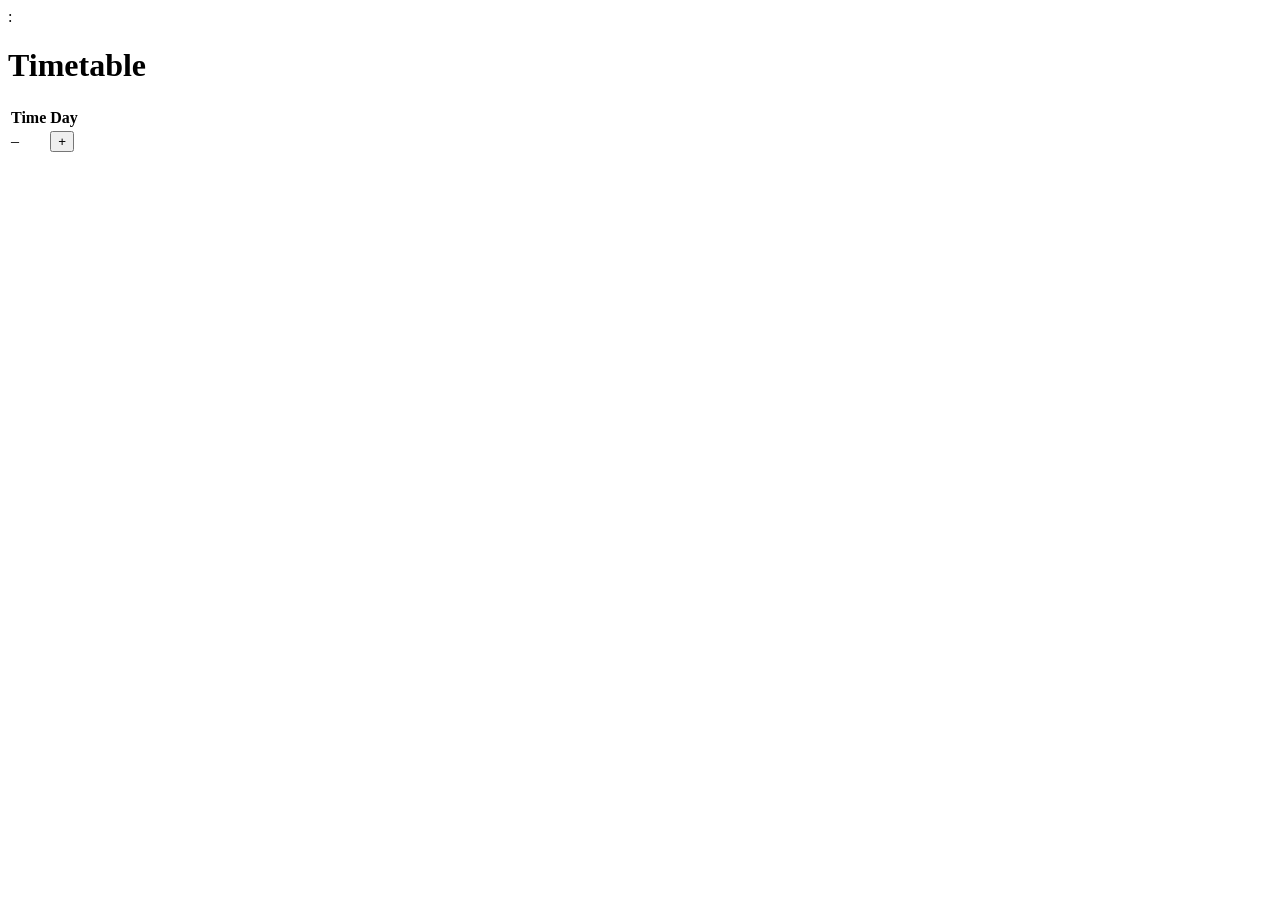
<file: src/main/resources/templates/index.html>
<!DOCTYPE html>
<html lang="en" xmlns:th="http://www.thymeleaf.org">
<head>
  <meta charset="UTF-8">
  <meta name="viewport" content="width=device-width, initial-scale=1">
  <title th:text="#{app.title}">Spring School</title>
  <link rel="icon" type="image/svg+xml" th:href="@{/img/leaf.svg}">
  <link rel="preconnect" href="https://fonts.googleapis.com">
  <link href="https://fonts.googleapis.com/css2?family=Nunito:wght@400;700;800&display=swap" rel="stylesheet">
  <link rel="stylesheet" th:href="@{/css/style.css}">
</head>
<body>

<header th:replace="~{fragments/header :: header}"></header>

<div class="container">
  <div class="summary">
    <div class="summary-today">
      <span th:text="#{summary.today(${#temporals.format(summary.date(), 'dd.MM.yyyy')})}"></span>:
      <b th:text="#{${'daytype.' + summary.dayType()}}"></b>
    </div>
    <div class="chips">
      <span class="chip" th:text="#{summary.day(${summary.dayNumber()}, ${summary.totalDays()})}"></span>
      <span class="chip" th:text="#{summary.week(${summary.weekNumber()}, ${summary.totalWeeks()})}"></span>
      <span class="chip" th:if="${summary.moduleNumber() != null}"
            th:text="#{summary.module(${summary.moduleNumber()}, ${summary.totalModules()})}"></span>
    </div>
  </div>
  <h1 th:text="#{timetable.title}">Timetable</h1>

  <div class="table-wrap">
    <table>
      <thead>
      <tr>
        <th th:text="#{timetable.time}">Time</th>
        <th th:each="d : ${#numbers.sequence(1,5)}" th:text="#{${'day.' + d}}">Day</th>
      </tr>
      </thead>
      <tbody>
      <tr th:each="row : ${timetable}">
        <td class="time">
          <span th:text="${#temporals.format(row.start(), 'HH:mm')}"></span>
          &ndash;
          <span th:text="${#temporals.format(row.end(), 'HH:mm')}"></span>
        </td>
        <td th:each="d : ${#numbers.sequence(1,5)}">
          <div class="lesson" th:each="entry : ${row.entries().get(d)}">
            <b th:if="${entry.subject != null and plannedSubjects.contains(entry.subject.id)}">
              <a th:href="@{/subject/{id}(id=${entry.subject.id})}" th:text="${entry.subjectName}"></a>
            </b>
            <b th:unless="${entry.subject != null and plannedSubjects.contains(entry.subject.id)}"
               th:text="${entry.subjectName}"></b>
            <span class="groups" th:text="${#strings.setJoin(entry.groups, ', ')}"></span>
            <small th:text="#{timetable.room(${entry.classroom})}"></small>
            <form th:if="${canEditPlans and !(entry.subject != null and plannedSubjects.contains(entry.subject.id))}"
                  th:action="@{/manage/plan/create/{id}(id=${entry.id})}" method="post" class="plan-create">
              <button type="submit" th:title="#{timetable.createplan}">+</button>
            </form>
          </div>
        </td>
      </tr>
      </tbody>
    </table>
  </div>
</div>
</body>
</html>
</file>
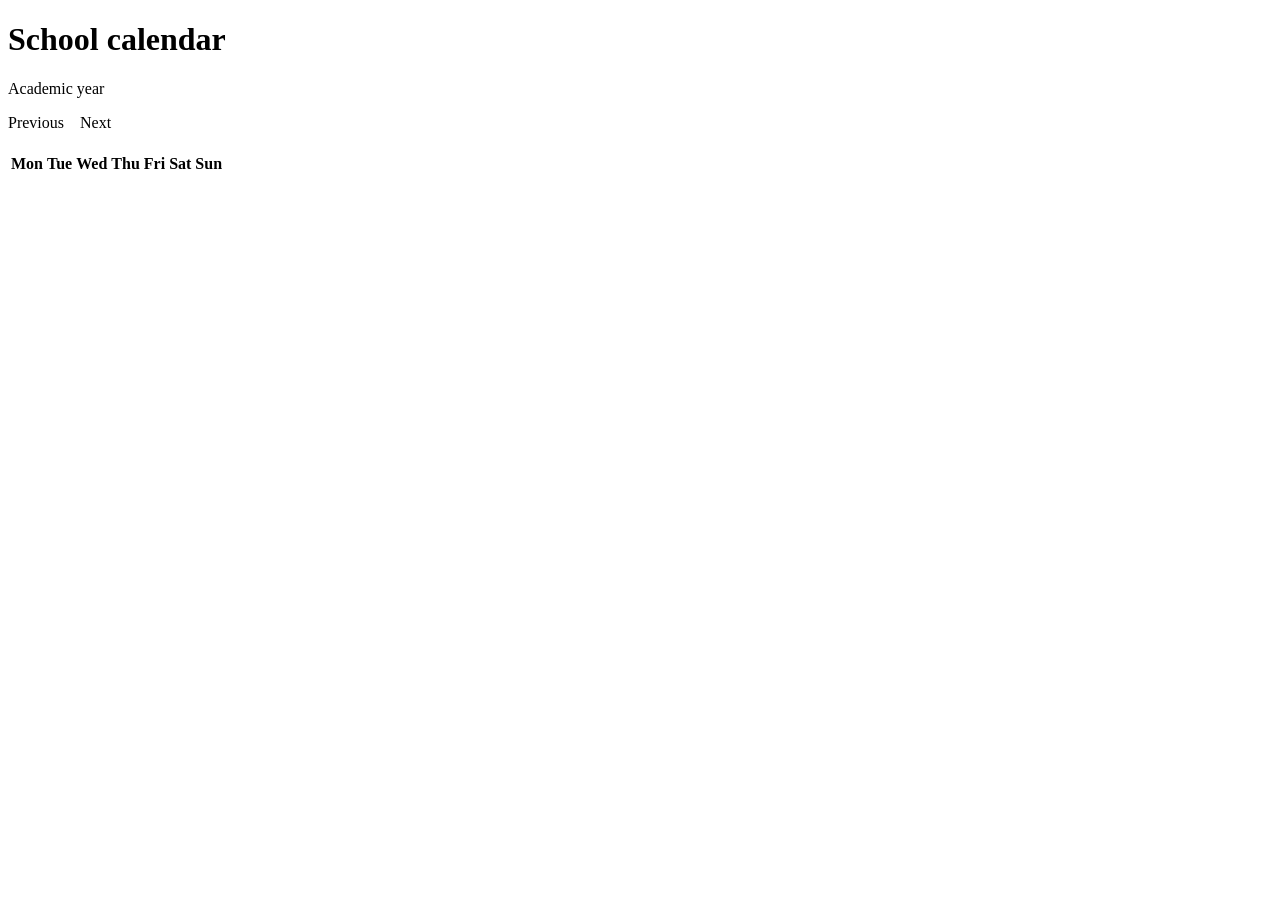
<file: src/main/resources/templates/calendar.html>
<!DOCTYPE html>
<html lang="en" xmlns:th="http://www.thymeleaf.org">
<head>
    <meta charset="UTF-8">
    <meta name="viewport" content="width=device-width, initial-scale=1">
    <title th:text="#{calendar.title}">School calendar</title>
    <link rel="icon" type="image/svg+xml" th:href="@{/img/leaf.svg}">
    <link rel="preconnect" href="https://fonts.googleapis.com">
    <link href="https://fonts.googleapis.com/css2?family=Nunito:wght@400;700;800&display=swap" rel="stylesheet">
    <link rel="stylesheet" th:href="@{/css/style.css}">
</head>
<body>
<header th:replace="~{fragments/header :: header}"></header>
<div class="container">
    <h1 th:text="#{calendar.title}">School calendar</h1>
    <p class="year" th:text="#{calendar.year(${#strings.toString(year)}, ${#strings.toString(year + 1)})}">Academic year</p>
    <p>
        <a th:href="@{/calendar(year=${year - 1})}" th:text="'‹ ' + #{calendar.prev}">Previous</a>
        &nbsp;&nbsp;
        <a th:href="@{/calendar(year=${year + 1})}" th:text="#{calendar.next} + ' ›'">Next</a>
    </p>
    <div class="cal-legend">
        <span class="cal-working" th:text="#{calendar.legend.working}"></span>
        <span class="cal-weekend" th:text="#{calendar.legend.weekend}"></span>
        <span class="cal-holiday" th:text="#{calendar.legend.holiday}"></span>
        <span class="cal-vacation" th:text="#{calendar.legend.vacation}"></span>
        <span class="cal-none" th:text="#{calendar.legend.none}"></span>
    </div>
    <div class="cal-grid">
        <div class="cal-month" th:each="m : ${months}">
            <h2 th:text="${#temporals.format(m.month().atDay(1), 'LLLL yyyy', enLocale)}"></h2>
            <table>
                <thead>
                <tr><th>Mon</th><th>Tue</th><th>Wed</th><th>Thu</th><th>Fri</th><th>Sat</th><th>Sun</th></tr>
                </thead>
                <tbody>
                <tr th:each="week : ${m.weeks()}">
                    <td th:each="c : ${week}"
                        th:class="${c.type() != null} ? ${'cal-' + c.type()} : 'cal-blank'"
                        th:classappend="${c.date() != null and c.date() == today} ? 'cal-today'"
                        th:text="${c.date() != null} ? ${c.date().dayOfMonth} : ''"></td>
                </tr>
                </tbody>
            </table>
        </div>
    </div>
</div>
</body>
</html>
</file>
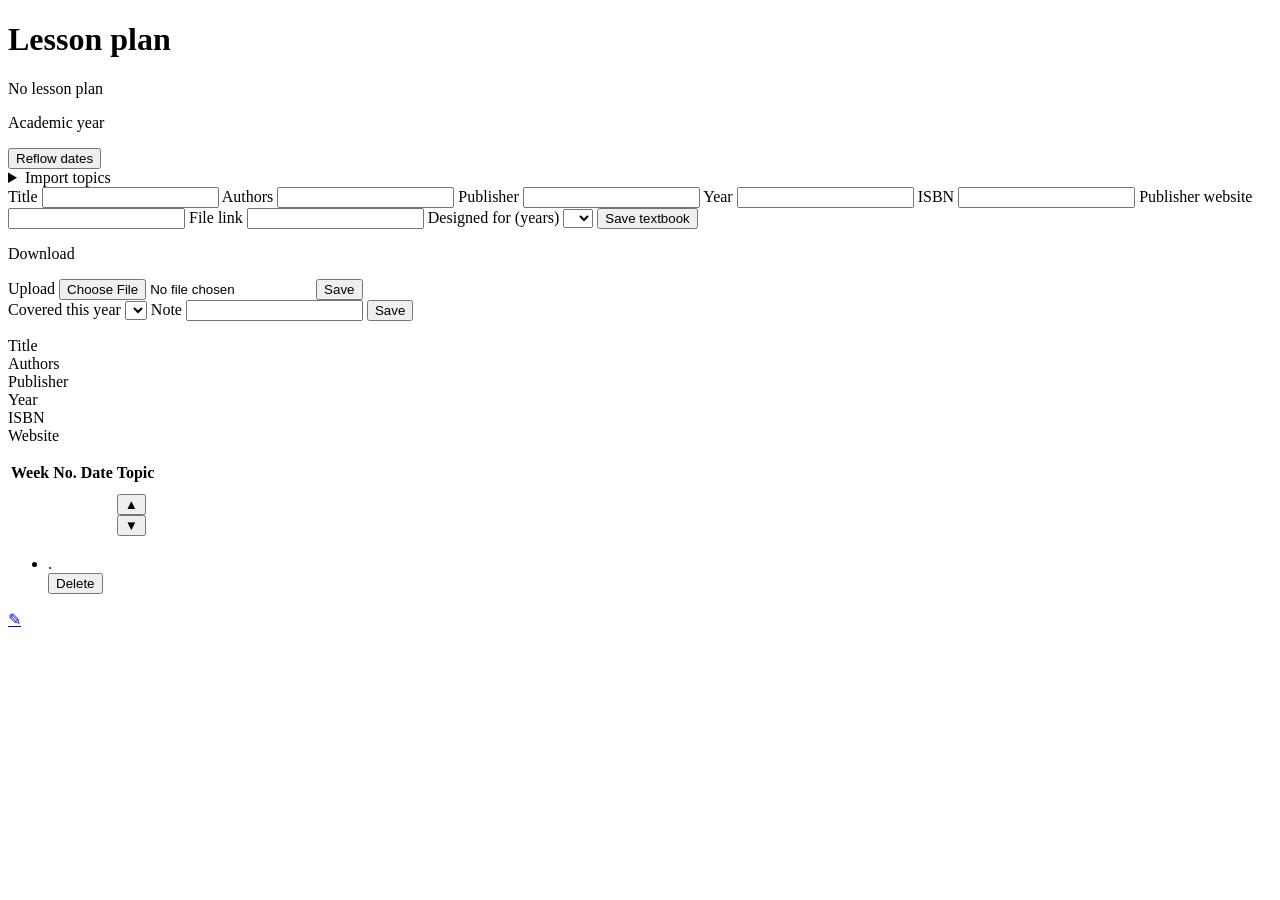
<file: src/main/resources/templates/subject.html>
<!DOCTYPE html>
<html lang="en" xmlns:th="http://www.thymeleaf.org">
<head>
    <meta charset="UTF-8">
    <meta name="viewport" content="width=device-width, initial-scale=1">
    <title th:text="#{subject.title(${name}, ${className})}">Lesson plan</title>
    <link rel="icon" type="image/svg+xml" th:href="@{/img/leaf.svg}">
    <link rel="preconnect" href="https://fonts.googleapis.com">
    <link href="https://fonts.googleapis.com/css2?family=Nunito:wght@400;700;800&display=swap" rel="stylesheet">
    <link rel="stylesheet" th:href="@{/css/style.css}">
</head>
<body>
<header th:replace="~{fragments/header :: header}"></header>
<div class="container">
    <h1 th:text="#{subject.title(${name}, ${className})}">Lesson plan</h1>
    <p th:if="${subject == null}" th:text="#{subject.noplan}">No lesson plan</p>
    <th:block th:if="${subject != null}"
              th:with="yearLabel=${subject.academicYear + '–' + #numbers.formatInteger((subject.academicYear + 1) % 100, 2)}">
        <p class="year" th:text="#{subject.year(${yearLabel})}">Academic year</p>
        <form th:if="${canEdit and needsReflow}" th:action="@{/manage/subject/{id}/reflow(id=${subject.id})}" method="post"
              class="reflow-form" onsubmit="return confirm('Recalculate the dates of the lessons that have not been held yet?');">
            <button type="submit" class="btn-fill" th:text="#{plan.reflow}">Reflow dates</button>
        </form>

        <details class="import-box" th:if="${canEdit}">
            <summary th:text="#{import.title}">Import topics</summary>
            <form method="post" th:action="@{/manage/subject/{id}/topics(id=${subject.id})}" class="lesson-form">
                <p class="form-hint" th:text="#{import.hint}"></p>
                <textarea name="topics" rows="12" required></textarea>
                <div class="form-buttons">
                    <button type="submit" class="btn-save" th:text="#{import.submit}">Distribute topics</button>
                </div>
            </form>
        </details>

        <form th:if="${canEdit}" th:action="@{/manage/subject/{id}/textbook(id=${subject.id})}"
              method="post" class="textbook-form">
            <label for="tb-title" th:text="#{textbook.title}">Title</label>
            <input id="tb-title" name="title" required th:value="${subject.textbook?.title}"
                   th:classappend="${#strings.isEmpty(subject.textbook?.title)} ? 'missing'">
            <label for="tb-authors" th:text="#{textbook.authors}">Authors</label>
            <input id="tb-authors" name="authors" th:value="${subject.textbook?.authors}"
                   th:classappend="${#strings.isEmpty(subject.textbook?.authors)} ? 'missing'">
            <label for="tb-publisher" th:text="#{textbook.publisher}">Publisher</label>
            <input id="tb-publisher" name="publisher" th:value="${subject.textbook?.publisher}"
                   th:classappend="${#strings.isEmpty(subject.textbook?.publisher)} ? 'missing'">
            <label for="tb-year" th:text="#{textbook.year}">Year</label>
            <input id="tb-year" name="publicationYear" type="number" th:value="${subject.textbook?.publicationYear}"
                   th:classappend="${#strings.isEmpty(subject.textbook?.publicationYear)} ? 'missing'">
            <label for="tb-isbn" th:text="#{textbook.isbn}">ISBN</label>
            <input id="tb-isbn" name="isbn" th:value="${subject.textbook?.isbn}"
                   th:classappend="${#strings.isEmpty(subject.textbook?.isbn)} ? 'missing'">
            <label for="tb-site" th:text="#{textbook.site}">Publisher website</label>
            <input id="tb-site" name="publisherUrl" th:value="${subject.textbook?.publisherUrl}"
                   th:classappend="${#strings.isEmpty(subject.textbook?.publisherUrl)} ? 'missing'">
            <label for="tb-file" th:text="#{textbook.file}">File link</label>
            <input id="tb-file" name="fileUrl" th:value="${subject.textbook?.fileUrl}"
                   th:classappend="${#strings.isEmpty(subject.textbook?.fileUrl)} ? 'missing'">
            <label for="tb-years" th:text="#{textbook.years}">Designed for (years)</label>
            <select id="tb-years" name="yearsDesigned" class="fancy-select">
                <option value=""></option>
                <option value="1" th:selected="${subject.textbook?.yearsDesigned == 1}">1</option>
                <option value="2" th:selected="${subject.textbook?.yearsDesigned == 2}">2</option>
                <option value="3" th:selected="${subject.textbook?.yearsDesigned == 3}">3</option>
            </select>
            <button type="submit" class="btn-save" th:text="#{textbook.save}">Save textbook</button>
        </form>

        <div th:if="${canEdit}" class="textbook-file">
            <p th:if="${subject.textbook == null}" th:text="#{textbook.upload.first}"></p>
            <th:block th:if="${subject.textbook != null}">
                <p th:if="${subject.textbook.storedFile != null}">
                    <span th:text="#{textbook.file.current(${subject.textbook.originalName})}"></span>
                    <a th:href="@{/textbooks/{id}/file(id=${subject.textbook.id})}" th:text="#{textbook.file.download}">Download</a>
                </p>
                <form method="post" enctype="multipart/form-data"
                      th:action="@{/manage/subject/{id}/textbook-file(id=${subject.id})}" class="textbook-form">
                    <label for="tb-upload" th:text="#{textbook.upload}">Upload</label>
                    <input id="tb-upload" type="file" name="file" accept="application/pdf,.pdf" required>
                    <button type="submit" class="btn-save" th:text="#{textbook.save}">Save</button>
                </form>
            </th:block>
        </div>

        <form th:if="${canEdit}" th:action="@{/manage/subject/{id}/coverage(id=${subject.id})}"
              method="post" class="textbook-form">
            <label for="cv-kind" th:text="#{coverage.label}">Covered this year</label>
            <select id="cv-kind" name="coverage" class="fancy-select">
                <option value=""></option>
                <option value="whole" th:selected="${subject.coverage == 'whole'}" th:text="#{coverage.whole}"></option>
                <option value="first_half" th:selected="${subject.coverage == 'first_half'}" th:text="#{coverage.first_half}"></option>
                <option value="second_half" th:selected="${subject.coverage == 'second_half'}" th:text="#{coverage.second_half}"></option>
                <option value="two_thirds" th:selected="${subject.coverage == 'two_thirds'}" th:text="#{coverage.two_thirds}"></option>
                <option value="other" th:selected="${subject.coverage == 'other'}" th:text="#{coverage.other}"></option>
            </select>
            <label for="cv-note" th:text="#{coverage.note}">Note</label>
            <input id="cv-note" name="coverageNote" th:value="${subject.coverageNote}">
            <button type="submit" class="btn-save" th:text="#{textbook.save}">Save</button>
        </form>

        <p th:if="${!canEdit and subject.coverage != null}"
           th:text="#{coverage.label} + ': ' + #{${'coverage.' + subject.coverage}}"></p>

        <dl class="textbook" th:if="${!canEdit and subject.textbook != null}">
            <dt th:text="#{textbook.title}">Title</dt>
            <dd th:text="${subject.textbook.title}"></dd>
            <dt th:text="#{textbook.authors}">Authors</dt>
            <dd th:text="${subject.textbook.authors}"></dd>
            <dt th:text="#{textbook.publisher}">Publisher</dt>
            <dd th:text="${subject.textbook.publisher}"></dd>
            <dt th:text="#{textbook.year}">Year</dt>
            <dd th:text="${subject.textbook.publicationYear}"></dd>
            <dt th:text="#{textbook.isbn}">ISBN</dt>
            <dd th:text="${subject.textbook.isbn}"></dd>
            <dt th:if="${subject.textbook.publisherUrl != null}" th:text="#{textbook.site}">Website</dt>
            <dd th:if="${subject.textbook.publisherUrl != null}">
                <a th:href="${subject.textbook.publisherUrl}" th:text="${subject.textbook.publisherUrl}"></a>
            </dd>
        </dl>
        <div class="table-wrap">
            <table class="plan">
                <thead>
                <tr>
                    <th th:text="#{plan.weekcol}">Week</th>
                    <th th:text="#{plan.number}">No.</th>
                    <th th:text="#{plan.date}">Date</th>
                    <th th:text="#{plan.topic}">Topic</th>
                </tr>
                </thead>
                <tbody>
                <th:block th:each="item : ${plan}">
                    <tr class="module-row" th:if="${item.kind() == 'module'}">
                        <td colspan="4" th:text="#{plan.module(${item.moduleNumber()})}"></td>
                    </tr>
                    <tr class="vacation-row" th:if="${item.kind() == 'vacation'}">
                        <td colspan="4"
                            th:text="#{plan.vacation(${#temporals.format(item.from(), 'd MMM', enLocale)}, ${#temporals.format(item.to(), 'd MMM', enLocale)})}"></td>
                    </tr>
                    <th:block th:if="${item.kind() == 'week'}">
                        <tr th:each="l, st : ${item.lessons()}" th:id="${'lesson-' + l.id}"
                            th:classappend="${'m' + l.plannedDate.monthValue + (l.lessonType != 'lesson' ? ' row-' + l.lessonType : '') + (l.id == currentId ? ' current' : '') + (offDays.containsKey(l.plannedDate) ? ' off-day' : '')}">
                            <td th:if="${st.first}" th:rowspan="${st.size}" class="week-cell"
                                th:classappend="${'m' + l.plannedDate.monthValue}">
                                <span class="vert" th:text="#{plan.week(${item.weekNumber()})}"></span>
                            </td>
                            <td th:text="${l.lessonNumber}"></td>
                            <td th:text="${#temporals.format(l.plannedDate, 'd MMM, EEE', enLocale)}"></td>
                            <td>
                                <a th:href="@{/lesson/{id}(id=${l.id})}" th:text="${l.topic != null} ? ${l.topic} : #{plan.notopic}"></a>
                                <span class="swap-buttons" th:if="${canEdit}">
                                    <form th:if="${swapRules.up().contains(l.id)}" method="post"
                                          th:action="@{/manage/subject/{sid}/lessons/{lid}/swap(sid=${subject.id},lid=${l.id})}">
                                        <input type="hidden" name="delta" value="-1">
                                        <button type="submit" th:title="#{plan.moveup}">▲</button>
                                    </form>
                                    <form th:if="${swapRules.down().contains(l.id)}" method="post"
                                          th:action="@{/manage/subject/{sid}/lessons/{lid}/swap(sid=${subject.id},lid=${l.id})}">
                                        <input type="hidden" name="delta" value="1">
                                        <button type="submit" th:title="#{plan.movedown}">▼</button>
                                    </form>
                                </span>
                            </td>
                        </tr>
                    </th:block>
                </th:block>
                </tbody>
            </table>
        </div>

        <div class="undated" th:if="${!undated.isEmpty()}">
            <p class="undated-title" th:text="#{plan.undated}"></p>
            <ul>
                <li th:each="l : ${undated}">
                    <span th:text="${l.lessonNumber}"></span>.
                    <a th:href="@{/lesson/{id}(id=${l.id})}"
                       th:text="${l.topic != null} ? ${l.topic} : #{plan.notopic}"></a>
                    <form th:if="${canEdit}" method="post" class="add-lesson-form"
                          th:action="@{/manage/subject/{sid}/lessons/{lid}/delete(sid=${subject.id},lid=${l.id})}"
                          th:attr="data-confirm=#{plan.delete.confirm}">
                        <button type="submit" class="btn-add-lesson" th:text="#{plan.delete}">Delete</button>
                    </form>
                </li>
            </ul>
        </div>

        <p class="approval">
            <span th:if="${subject.approvedBy != null}"
                  th:text="#{approval.done(${subject.approvedBy}, ${#temporals.format(subject.approvedOn, 'dd.MM.yyyy')})}"></span>
                    <span th:if="${subject.approvedBy == null}">
                <span th:text="#{approval.must}"></span>
            </span>
            <a th:if="${canApprove}" href="#" id="open-approval">✎</a>
        </p>
        <dialog id="approval-dialog" class="prompt-dialog" th:if="${canApprove}">
            <form th:action="@{/manage/subject/{id}/approval(id=${subject.id})}" method="post" class="lesson-form">
                <label for="a-by" th:text="#{approval.by}">Approved by</label>
                <input id="a-by" name="approvedBy" th:value="${subject.approvedBy}" required>
                <label for="a-on" th:text="#{approval.on}">Date</label>
                <input id="a-on" name="approvedOn" type="date" th:value="${subject.approvedOn}" required>
                <div class="form-buttons">
                    <button type="submit" class="btn-save" th:text="#{approval.save}">Save</button>
                    <button type="button" id="close-approval" th:text="#{approval.cancel}">Cancel</button>
                </div>
            </form>
        </dialog>
        <script th:if="${canApprove}">
            document.getElementById('open-approval').addEventListener('click', function (e) {
                e.preventDefault();
                document.getElementById('approval-dialog').showModal();
            });
            document.getElementById('close-approval').addEventListener('click', function () {
                document.getElementById('approval-dialog').close();
            });
        </script>
    </th:block>
</div>
<script>
    // scroll page to the current lesson
    var target = location.hash ? document.querySelector(location.hash) : document.querySelector('tr.current');
    if (target) { target.scrollIntoView({block: 'center'}); }
</script>
<script>
    // confirm to delete lesson
    document.querySelectorAll('form[data-confirm]').forEach(function (f) {
        f.addEventListener('submit', function (e) {
            if (!confirm(f.dataset.confirm)) { e.preventDefault(); }
        });
    });
</script>
</body>
</html>
</file>
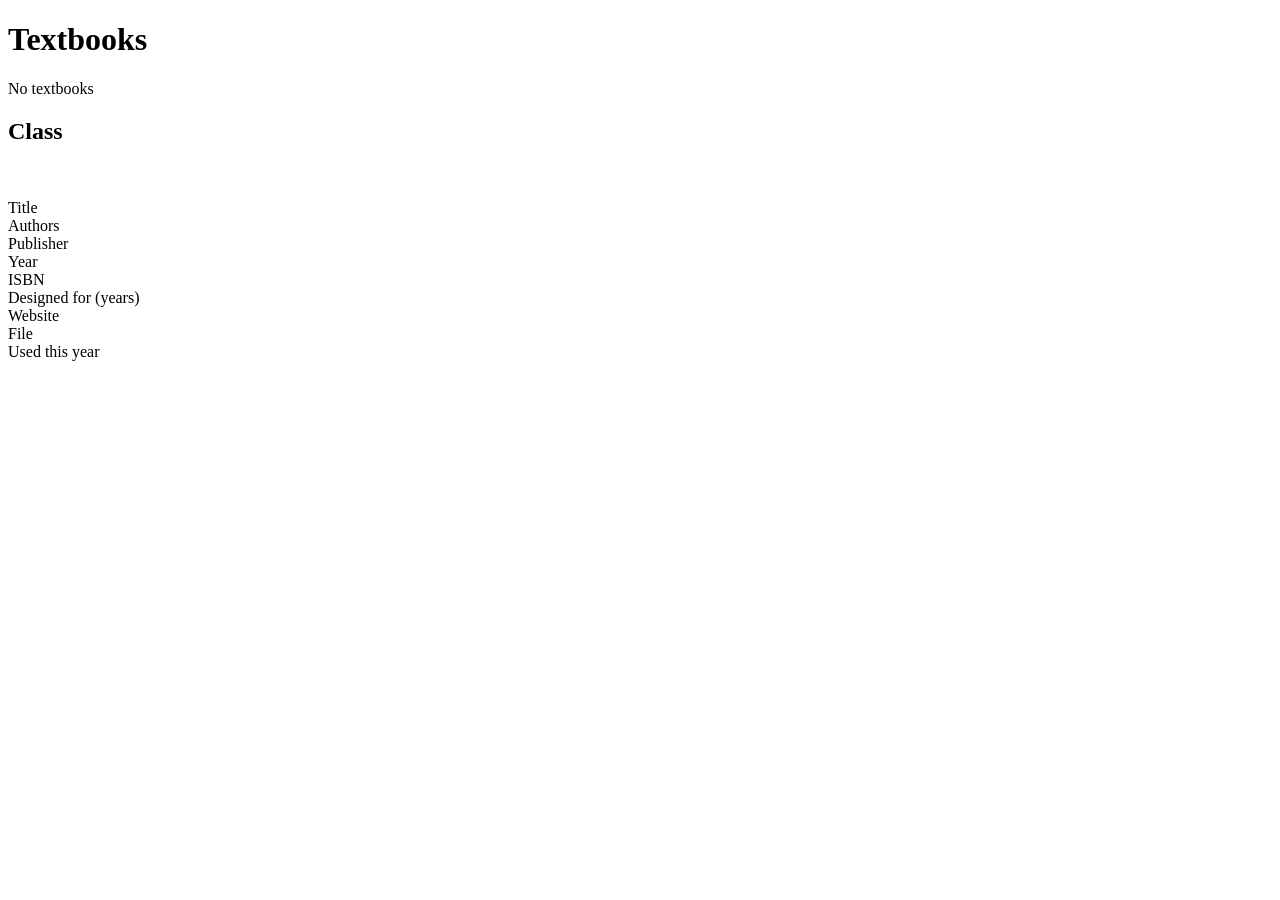
<file: src/main/resources/templates/textbooks.html>
<!DOCTYPE html>
<html lang="en" xmlns:th="http://www.thymeleaf.org">
<head>
    <meta charset="UTF-8">
    <meta name="viewport" content="width=device-width, initial-scale=1">
    <title th:text="#{textbooks.title}">Textbooks</title>
    <link rel="icon" type="image/svg+xml" th:href="@{/img/leaf.svg}">
    <link rel="preconnect" href="https://fonts.googleapis.com">
    <link href="https://fonts.googleapis.com/css2?family=Nunito:wght@400;700;800&display=swap" rel="stylesheet">
    <link rel="stylesheet" th:href="@{/css/style.css}">
</head>
<body>
<header th:replace="~{fragments/header :: header}"></header>
<div class="container">
    <h1 th:text="#{textbooks.title}">Textbooks</h1>
    <p th:if="${groups.isEmpty()}" th:text="#{textbooks.none}">No textbooks</p>
    <section th:each="g : ${groups}">
        <h2 th:text="#{textbooks.class(${g.className()})}">Class</h2>


        <div class="textbook-card" th:each="e : ${g.entries()}">
            <img th:if="${e.textbook().previewFile != null}" class="textbook-preview"
                 th:src="@{/textbooks/{id}/preview(id=${e.textbook().id})}" alt="">
            <dl class="textbook" th:with="t=${e.textbook()}">
                <dt th:text="#{textbook.title}">Title</dt>
                <dd th:text="${t.title}"></dd>
                <dt th:text="#{textbook.authors}">Authors</dt>
                <dd th:text="${t.authors}"></dd>
                <dt th:text="#{textbook.publisher}">Publisher</dt>
                <dd th:text="${t.publisher}"></dd>
                <dt th:text="#{textbook.year}">Year</dt>
                <dd th:text="${t.publicationYear}"></dd>
                <dt th:text="#{textbook.isbn}">ISBN</dt>
                <dd th:text="${t.isbn}"></dd>

                <dt th:text="#{textbook.years}">Designed for (years)</dt>
                <dd>
                    <span th:if="${t.yearsDesigned != null}" th:text="${t.yearsDesigned}"></span>
                    <a th:if="${t.yearsDesigned == null}" class="missing-link"
                       th:href="@{/subject/{id}(id=${e.firstSubjectId()})}" th:text="#{textbooks.years.missing}"></a>
                </dd>

                <dt th:if="${t.publisherUrl != null}" th:text="#{textbook.site}">Website</dt>
                <dd th:if="${t.publisherUrl != null}">
                    <a th:href="${t.publisherUrl}" th:text="${t.publisherUrl}"></a>
                </dd>

                <dt th:if="${staff and e.textbook().storedFile != null}" th:text="#{textbook.file.download}">File</dt>
                <dd th:if="${staff and e.textbook().storedFile != null}">
                    <a th:href="@{/textbooks/{id}/file(id=${e.textbook().id})}" th:text="${e.textbook().originalName}"></a>
                </dd>

                <dt th:text="#{textbooks.used}">Used this year</dt>
                <dd>
                    <div th:each="u : ${e.usage()}">
                        <span th:text="${u.label()}"></span>
                        <a th:if="${!u.coverageSet()}" class="missing-link"
                           th:href="@{/subject/{id}(id=${u.subjectId()})}" th:text="'· ' + #{textbooks.coverage.missing}"></a>
                        <span th:if="${u.approvedBy() != null}" class="approved"
                              th:text="'· ' + #{textbooks.approved(${u.approvedBy()}, ${#temporals.format(u.approvedOn(), 'dd.MM.yyyy')})}"></span>
                        <a th:if="${u.approvedBy() == null}" class="missing-link"
                           th:href="@{/subject/{id}(id=${u.subjectId()})}" th:text="'· ' + #{textbooks.approved.missing}"></a>
                    </div>
                </dd>

            </dl>
        </div>

    </section>
</div>
</body>
</html>
</file>
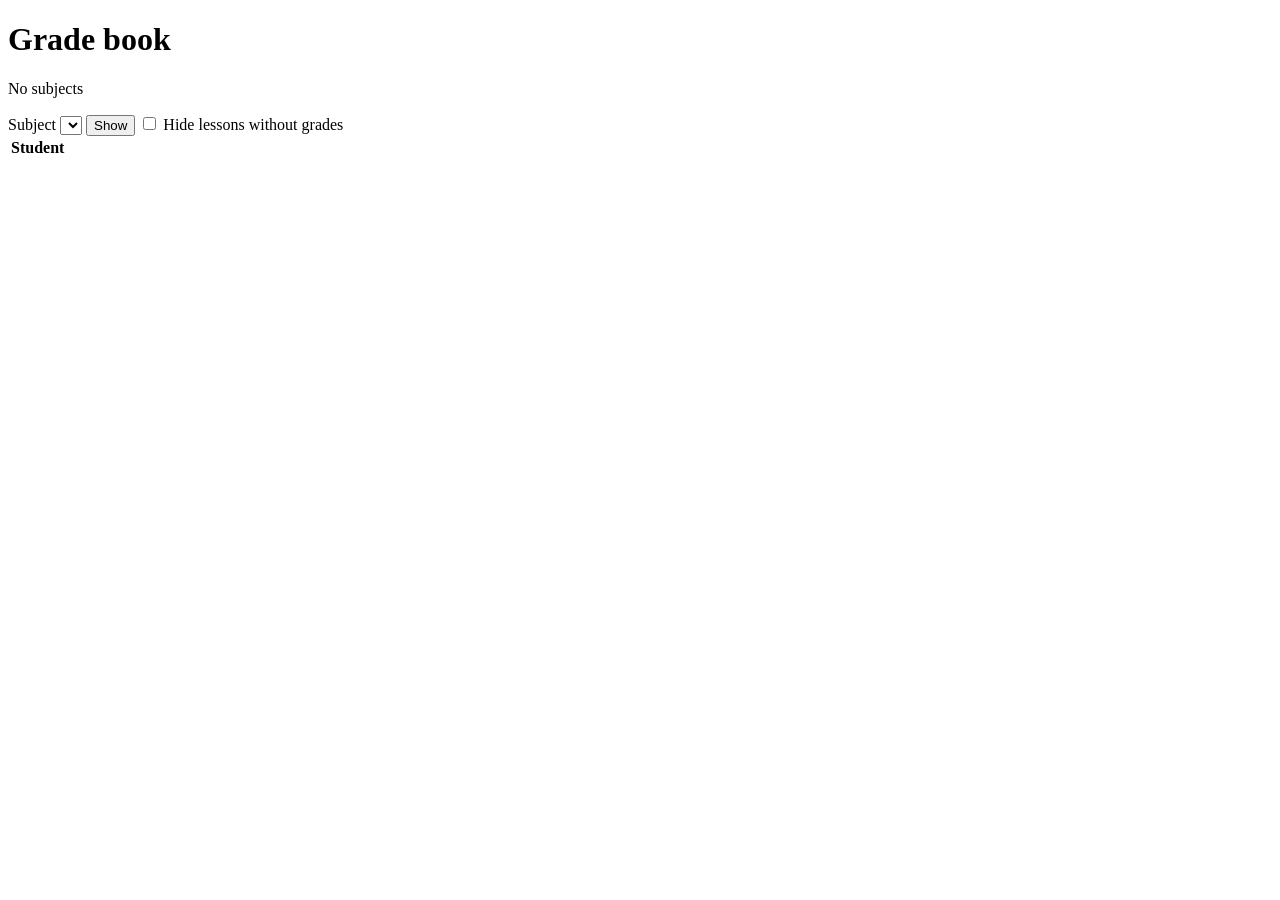
<file: src/main/resources/templates/admin/gradebook.html>
<!DOCTYPE html>
<html lang="en" xmlns:th="http://www.thymeleaf.org">
<head>
    <meta charset="UTF-8">
    <meta name="viewport" content="width=device-width, initial-scale=1">
    <title th:text="#{gradebook.title}">Grade book</title>
    <link rel="icon" type="image/svg+xml" th:href="@{/img/leaf.svg}">
    <link rel="preconnect" href="https://fonts.googleapis.com">
    <link href="https://fonts.googleapis.com/css2?family=Nunito:wght@400;700;800&display=swap" rel="stylesheet">
    <link rel="stylesheet" th:href="@{/css/style.css}">
</head>
<body>
<header th:replace="~{fragments/header :: header}"></header>
<div class="container">
    <h1 th:text="#{gradebook.title}">Grade book</h1>
    <p th:if="${subjects.isEmpty()}" th:text="#{gradebook.none}">No subjects</p>
    <th:block th:if="${!subjects.isEmpty()}">
        <form method="get" th:action="@{/admin/grades}" class="gradebook-filter">
            <label for="subjectId" th:text="#{gradebook.subject}">Subject</label>
            <select id="subjectId" name="subjectId" class="fancy-select">
                <option th:each="s : ${subjects}" th:value="${s.id}" th:selected="${s.id == book.subject.id}"
                        th:text="${s.name + ' ' + s.classes[0].className}"></option>
            </select>
            <button type="submit" class="btn-fill" th:text="#{gradebook.show}">Show</button>
            <label class="switch">
                <input type="checkbox" id="hide-empty">
                <span class="slider"></span>
                <span th:text="#{gradebook.hide.empty}">Hide lessons without grades</span>
            </label>
        </form>

        <div class="table-wrap">
            <table class="gradebook">
                <thead>
                <tr>
                    <th th:text="#{gradebook.student}">Student</th>
                    <th th:each="l : ${book.lessons}"
                        th:classappend="${book.gradedLessons.contains(l.id) ? '' : 'no-grades'}">
                        <a th:href="@{/lesson/{id}(id=${l.id})}" th:text="${l.lessonNumber}"></a>
                        <div class="gb-date" th:text="${#temporals.format(l.plannedDate, 'd MMM', enLocale)}"></div>
                    </th>
                </tr>
                </thead>
                <tbody>
                <tr th:each="s : ${book.students}">
                    <td class="gb-name" th:text="${s.user.fullName}"></td>
                    <td th:each="l : ${book.lessons}"
                        th:classappend="${book.gradedLessons.contains(l.id) ? '' : 'no-grades'}"
                        th:text="${book.cells.get(s.id + ':' + l.id)}"></td>
                </tr>
                </tbody>
            </table>
        </div>
    </th:block>
</div>
<script>
    document.getElementById('hide-empty') && document.getElementById('hide-empty')
        .addEventListener('change', function () {
            document.querySelector('.gradebook').classList.toggle('hide-empty', this.checked);
        });
</script>
</body>
</html>
</file>
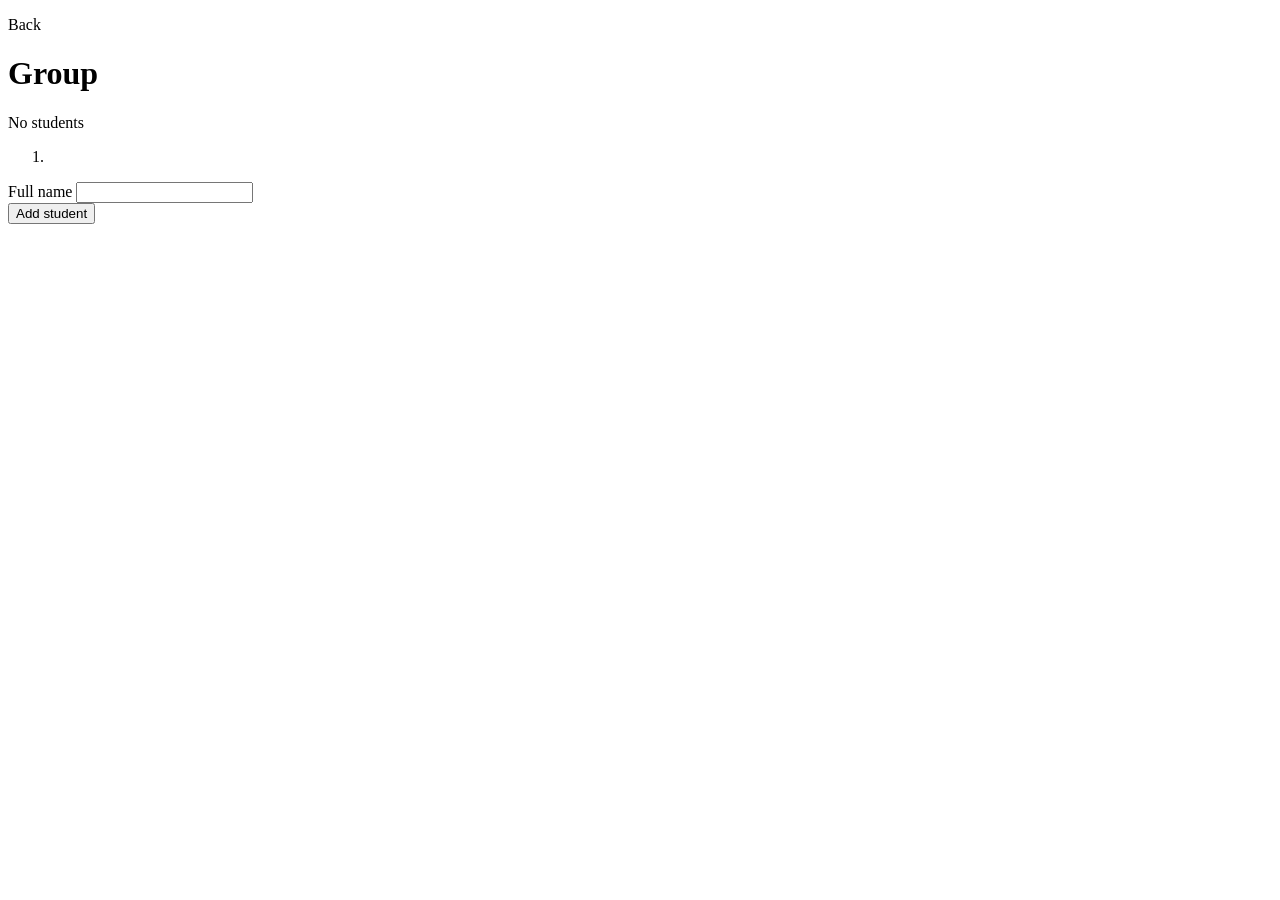
<file: src/main/resources/templates/admin/students-group.html>
<!DOCTYPE html>
<html lang="en" xmlns:th="http://www.thymeleaf.org">
<head>
    <meta charset="UTF-8">
    <meta name="viewport" content="width=device-width, initial-scale=1">
    <title th:text="#{students.group(${group.name})}">Group</title>
    <link rel="icon" type="image/svg+xml" th:href="@{/img/leaf.svg}">
    <link rel="preconnect" href="https://fonts.googleapis.com">
    <link href="https://fonts.googleapis.com/css2?family=Nunito:wght@400;700;800&display=swap" rel="stylesheet">
    <link rel="stylesheet" th:href="@{/css/style.css}">
</head>
<body>
<header th:replace="~{fragments/header :: header}"></header>
<div class="container">
    <p><a th:href="@{/admin/students}" th:text="'‹ ' + #{students.back}">Back</a></p>
    <h1 th:text="#{students.group(${group.name})}">Group</h1>
    <p th:if="${members.isEmpty()}" th:text="#{students.empty}">No students</p>
    <ol class="student-list">
        <li th:each="m : ${members}" th:text="${m.student.user.fullName}"></li>
    </ol>
    <form th:action="@{/admin/students/{id}(id=${group.id})}" method="post" class="lesson-form">
        <label for="fullName" th:text="#{students.name}">Full name</label>
        <input id="fullName" type="text" name="fullName" required>
        <div class="form-buttons">
            <button type="submit" class="btn-save" th:text="#{students.add}">Add student</button>
        </div>
    </form>
</div>
</body>
</html>
</file>
